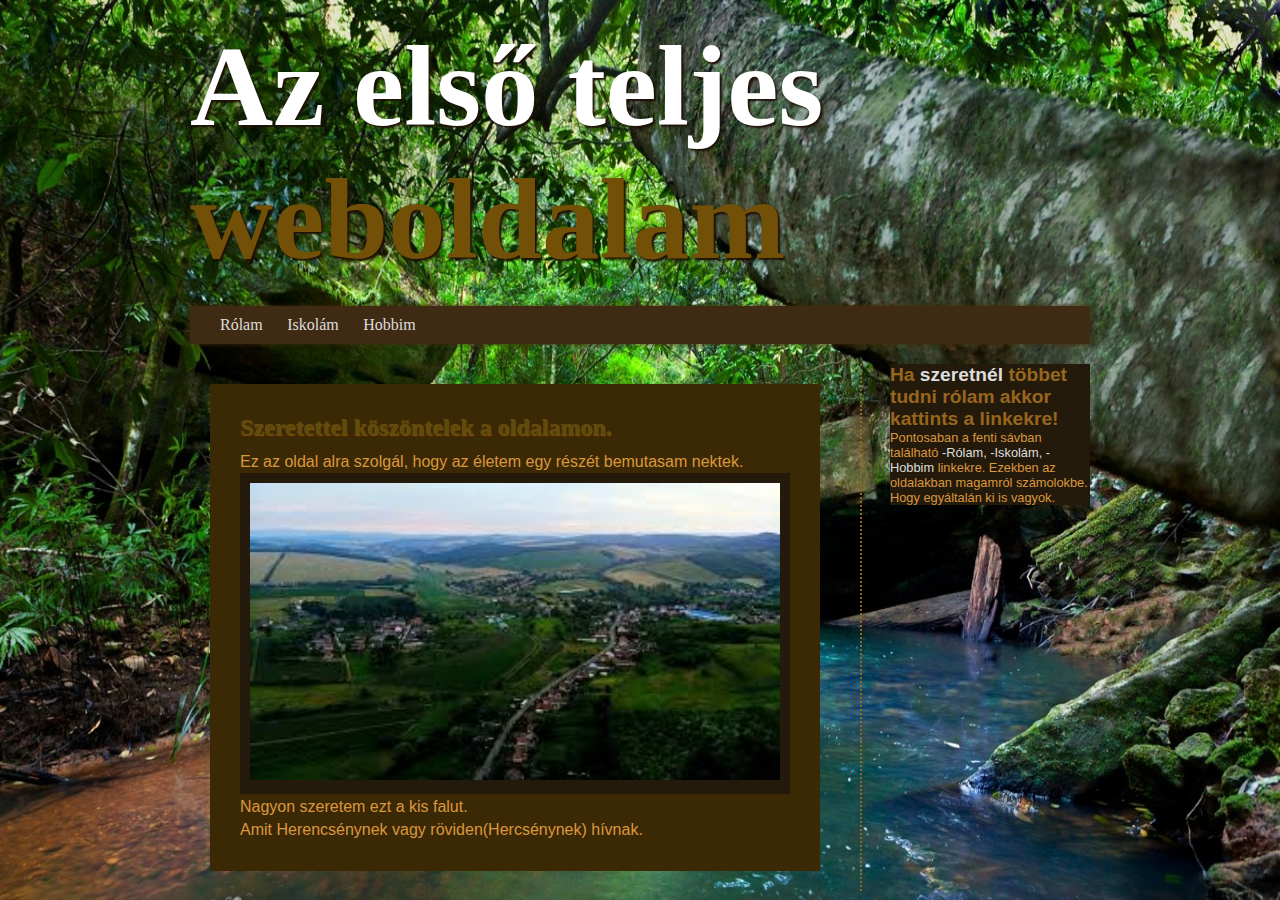
<file: index.html>
<!DOCTYPE html>
<html lang="en">
    <head>
        <title>MyWeb</title>
        <meta charset="utf-8">
        <meta name="viewport" content="width=device-width, initail-scale=1">
        <link rel="stylesheet" href="css/styles.css">
    </head>
    <body>
        <div id="wrapper"> 
            <header>
                <h1>Az első teljes <span>weboldalam</span></h1>
            </header>
            <nav>
                <a href="rolam.html">Rólam</a> 
                <a href="iskolam.html">Iskolám</a> 
                <a href="hobbim.html">Hobbim</a>        
            </nav>
            <section>
                <article>
                    <h1>Szeretettel köszöntelek a oldalamon.</h1>
                    <p>Ez az oldal alra szolgál, hogy az életem egy részét bemutasam nektek.</p>
                    <figure>
                      <img src="images/vilages.jpg" alt/>
                    </figure>
                    <p>Nagyon szeretem ezt a kis falut.<br>
                        Amit Herencsénynek vagy röviden(Hercsénynek) hívnak.
                    </p>
                </article>
            </section>
            <aside>
                <h2>Ha <span>szeretnél</span> többet tudni rólam akkor kattints a linkekre!</h2>
                <p>Pontosaban a fenti sávban található <span> -Rólam, -Iskolám, -Hobbim </span> linkekre.
                    Ezekben az oldalakban magamról számolokbe. Hogy egyáltalán ki is vagyok.
                </p>
                
                
                <div class="clear"></div>
            </aside>
        </div>
    </body>
</html>
</file>
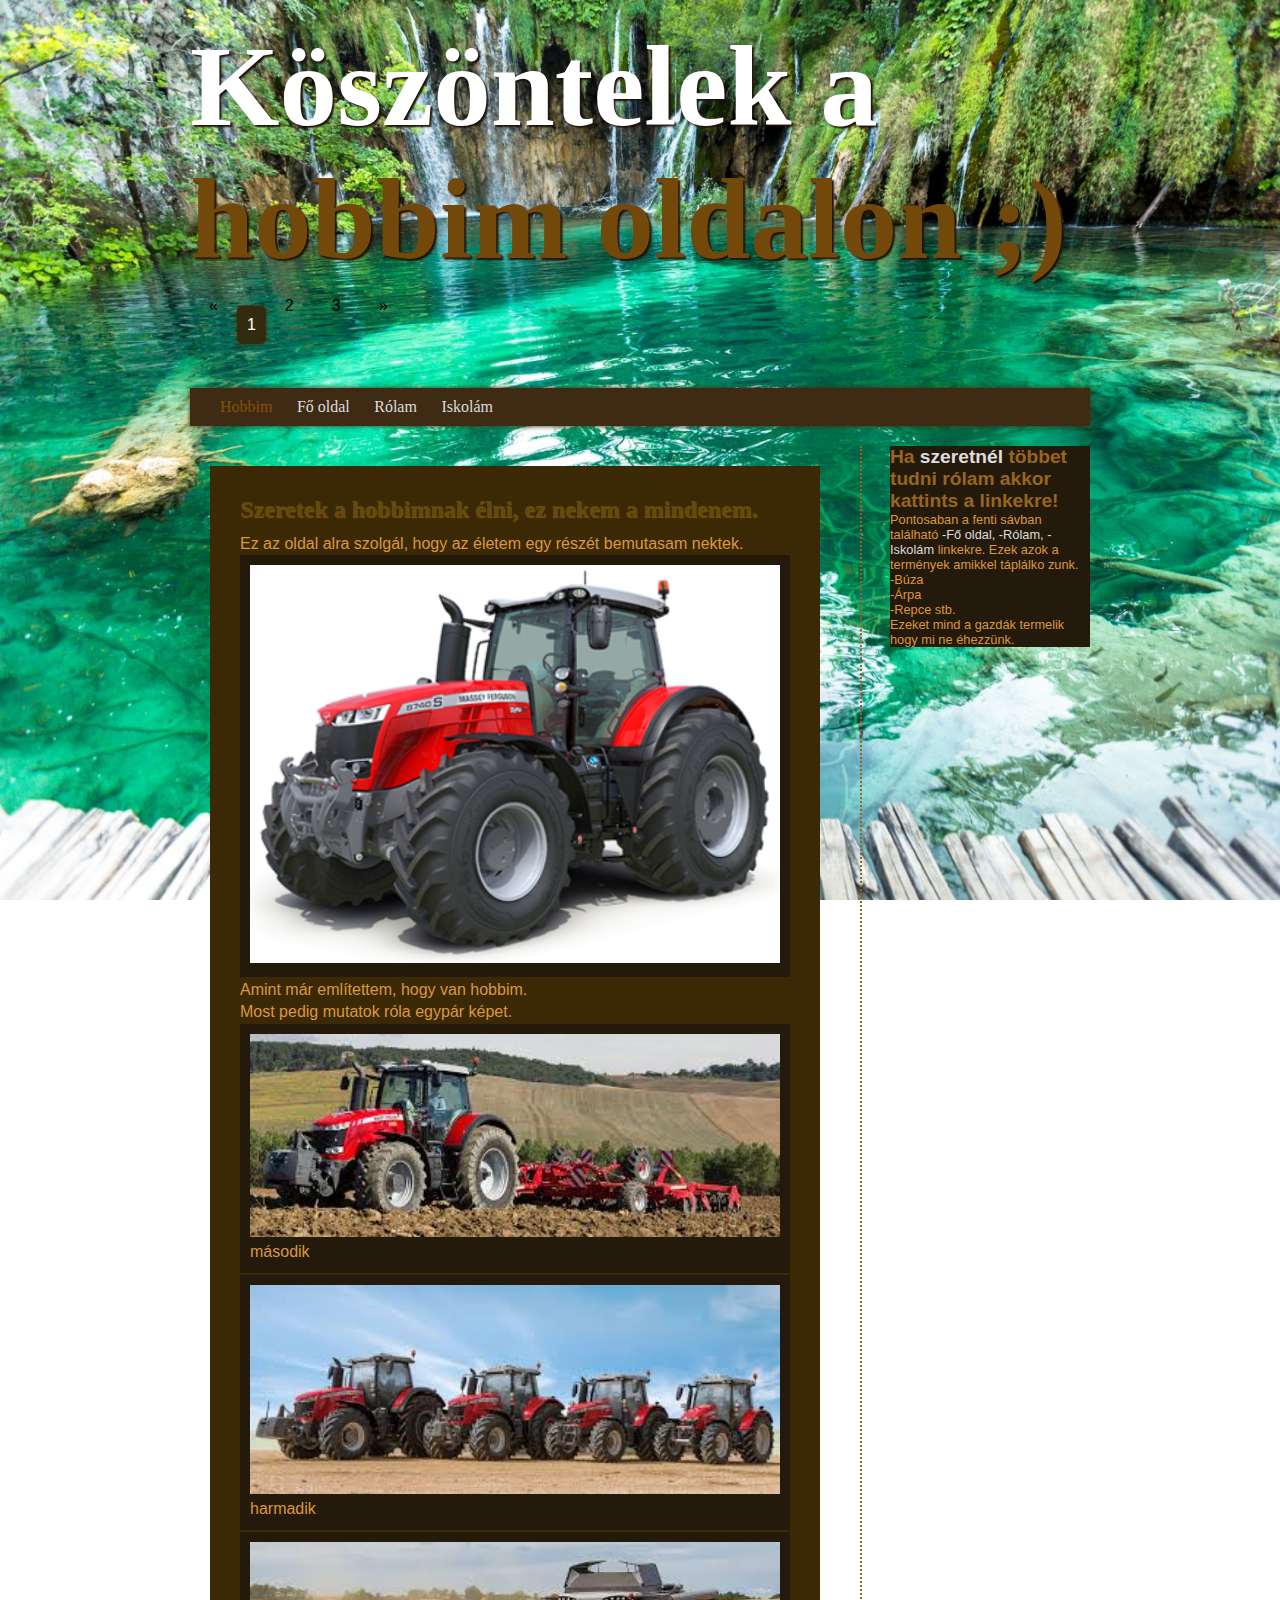
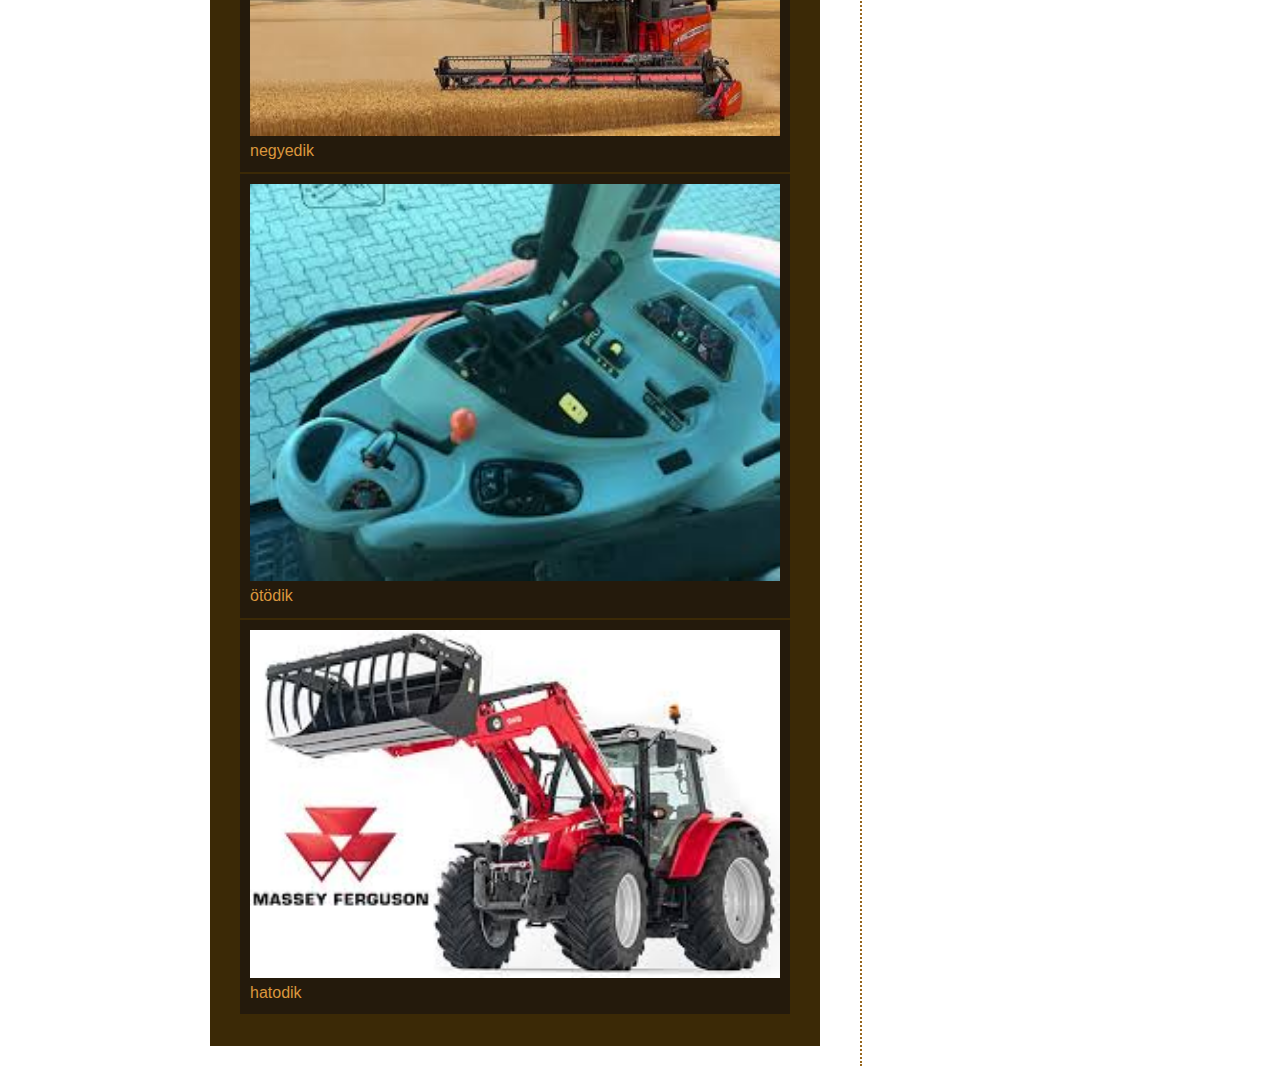
<file: hobbim.html>
<!DOCTYPE html>
<html lang="en">
    <head>
        <title>MyWeb</title>
        <meta charset="utf-8">
        <meta name="viewport" content="width=device-width, initail-scale=1">
        <link rel="stylesheet" href="css/stylesh.css">
        <script src="https://ajax.googleapis.com/ajax/libs/jquery/3.4.1/jquery.min.js"></script>
        <!-- jQuery kód ide:-->
        <script>
            $(document).ready(function(){
                $("article").hide();
                $("#a1").show();
                $("a").click(function(){
                    var nav = $(this).index();
                    $("a").removeClass("active");
                    $(this).addClass("active");
                    $("article").hide();
                    if(nav == 0){
                        $("#a1").show();
                    }
                    else if(nav == 4){
                        $("#a3").show();
                    }
                    else
                    $("#a"+(nav) + "").show();
                }

                );
            }

            );
        </script>
       
    </head>
    <body>
        <div id="wrapper"> 
            <header>
                <h1>Köszöntelek a <span>hobbim oldalon ;)</span></h1>
            </header>
            <div class="pagination">
                <a href="#">&laquo;</a>
                <a class="active" href="#">1</a>
                <a href="#">2</a>
                <a href="#">3</a>
                <a href="#">&raquo;</a>
            </div>
            <nav>
                <a href="#"><span>Hobbim</span></a>   
                <a href="index.html">Fő oldal</a>   
                <a href="rolam.html">Rólam</a> 
                <a href="iskolam.html">Iskolám</a>         
            </nav>
            <section>
                <article id="a1">
                    <h1>Szeretek a hobbimnak élni, ez nekem a mindenem.</h1>
                    <p>Ez az oldal alra szolgál, hogy az életem egy részét bemutasam nektek.</p>
                    <figure>
                      <img src="images/mf.jpg" alt/>
                    </figure>
                    <p>Amint már említettem, hogy van hobbim.<br>
                        Most pedig mutatok róla egypár képet.
                    </p>
                    
                    
                        
                            <figure>
                                <img src="images/mf1.jpg" alt/>
                                <p>második</p>
                            </figure>
                        
                            <figure>
                                <img src="images/mf2.jpg" alt/>
                                <p>harmadik</p>
                            </figure>
                        
                            <figure>
                                <img src="images/mf4.jpg" alt/>
                                <p>negyedik</p>
                            </figure>
                        
                            <figure>
                                <img src="images/mf5.jpg" alt/>
                                <p>ötödik</p>
                            </figure>
                        
                            <figure>
                                <img src="images/mf6.jpg" alt/>
                                <p>hatodik</p>
                            </figure>
                       
                        
                </article>
                <article id="a2">
                    <h1>Szeretném nektek bemutatni a kedvenc traktoromat.</h1>
                    <p>Ez a szerkezet igen nagy súlyokat képes mozgatni akár a földben akárcsak vontatva.</p>
                    <figure>
                      <img src="images/mf.jpg" alt/>
                    </figure>
                    <p>Nagyon egyszereű vezetni,de a kezelése igazi fejtörő.<br>
                        Annyira öszzetet mint egy pazül egy elem hiányzik nincs meg a teljes kép.
                    </p>
                </article>
                <article id="a3">
                    <h1>Szeretném nektek bemutatni a kedvenc kombájnomat.</h1>
                    <p>Ez a szerkezet takarítja be a már aratásra érett terményeket.</p>
                    <figure>
                      <img src="images/mf4.jpg" alt/>
                    </figure>
                    <p>Ennek a szerekezete már érdekesebbmás vele fordulni mint egy traktorral.<br>
                        Egy tipp ha még nem vezettél ilyet ne menny egyedül mert könnyen meg van a baj.<br>
                        A leírás oldalt található! ->.
                    </p>
                </article>
            </section>
            <aside>
                <h2>Ha <span>szeretnél</span> többet tudni rólam akkor kattints a linkekre!</h2>
                <p>Pontosaban a fenti sávban található <span> -Fő oldal, -Rólam, -Iskolám </span>linkekre.
                    Ezek azok a termények amikkel táplálko zunk.<br> -Búza <br> -Árpa <br> -Repce stb. <br> 
                    Ezeket mind a gazdák termelik hogy mi ne éhezzünk.
                </p>
                
                <div class="clear"></div>
            </aside>
        </div>
    </body>
</html>
</file>
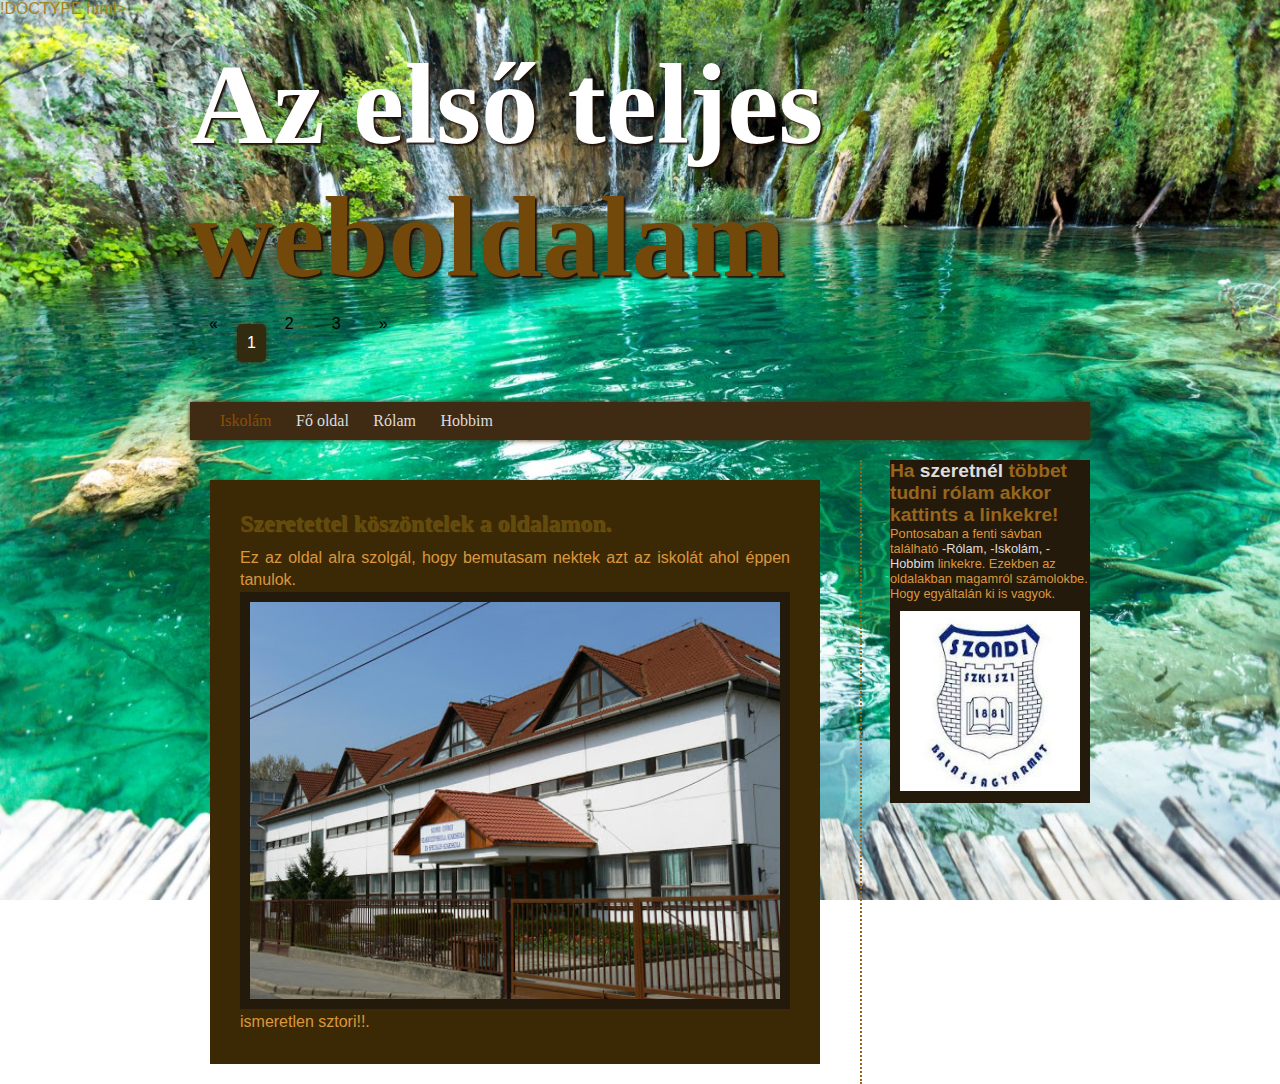
<file: iskolam.html>
!DOCTYPE html>
<html lang="en">
    <head>
        <title>MyWeb</title>
        <meta charset="utf-8">
        <meta name="viewport" content="width=device-width, initail-scale=1">
        <link rel="stylesheet" href="css/stylesh.css">
        <script src="https://ajax.googleapis.com/ajax/libs/jquery/3.4.1/jquery.min.js"></script>
        <!-- jQuery kód ide:-->
        <script>
            $(document).ready(function(){
                $("article").hide();
                $("#a1").show();
                $("a").click(function(){
                    var nav = $(this).index();
                    $("a").removeClass("active");
                    $(this).addClass("active");
                    $("article").hide();
                    if(nav == 0){
                        $("#a1").show();
                    }
                    else if(nav == 4){
                        $("#a3").show();
                    }
                    else
                    $("#a"+(nav) + "").show();
                }

                );
            }

            );
        </script>
    </head>
    <body>
        <div id="wrapper"> 
            <header>
                <h1>Az első teljes <span>weboldalam</span></h1>
            </header>
            <div class="pagination">
                <a href="#">&laquo;</a>
                <a class="active" href="#">1</a>
                <a href="#">2</a>
                <a href="#">3</a>
                <a href="#">&raquo;</a>
            </div>
            <nav>
                <a href="#"><span>Iskolám</span></a> 
                <a href="index.html">Fő oldal</a> 
                <a href="rolam.html">Rólam</a> 
                <a href="hobbim.html">Hobbim</a>        
            </nav>
            <section>
                <article id="a1">
                    <h1>Szeretettel köszöntelek a oldalamon.</h1>
                    <p>Ez az oldal alra szolgál, hogy bemutasam nektek azt az iskolát ahol éppen tanulok.</p>
                    <figure>
                      <img src="images/szondii.jpg" alt/>
                    </figure>
                    <p>ismeretlen sztori!!.
                    </p>
                </article>
                <article id="a2">
                    <h1>Szeretek a szondiba járni.</h1>
                    <figure>
                      <img src="images/szondisz.jpg" alt/>
                    </figure>
                    <p>A szobor elmaradhatatla kellek a sulinknak mert megemlékezünk Szondi Györgyről.<br>
                        Általában háron napos ez az esemény ilyenkor nincs tanítás.
                    </p>
                </article>
                <article id="a3">
                    <h1>Sokat tett az emberekért.</h1>
                    <p>Egy kis elbeszélés a Szondi György várkapitányról.</p>
                    <figure>
                      <img src="images/degely.jpg" alt/>
                    </figure>
                    <p>Valószínűleg nem volt nemesi származású, mezővárosi polgárcsalád sarja lehetett. Annak ellenére, hogy a neki címzett levelekben egregius a megszólítása, amelyet a 15. századtól a köznemesekre használnak, ez valószínűleg csak katonai rendfokozatára tekintettel történt, vagy esetleg személyesen ő szerzett nemességet. <br>
                        Esztergom és Nógrád várainak bevétele után Drégely vára az első végvári védővonalba került, és az intenzív török előrenyomulás megakadályozásának feladata várt rá. Ebben a helyzetben lett Szondy György a vár kapitánya. A vár ekkoriban az esztergomi érsek tulajdonában volt, aki kötelességének érezte a várvédők lehetőség szerint legmegfelelőbb ellátását.
                    </p>
                </article>
            </section>
            <aside>
                <h2>Ha <span>szeretnél</span> többet tudni rólam akkor kattints a linkekre!</h2>
                <p>Pontosaban a fenti sávban található<span> -Rólam, -Iskolám, -Hobbim </span>linkekre.
                    Ezekben az oldalakban magamról számolokbe. Hogy egyáltalán ki is vagyok.
                </p>
                <figure>
                    <img src="images/szondilo.jpg" alt/>
                  </figure>
                
                <div class="clear"></div>
            </aside>
        </div>
    </body>
</html>
</file>
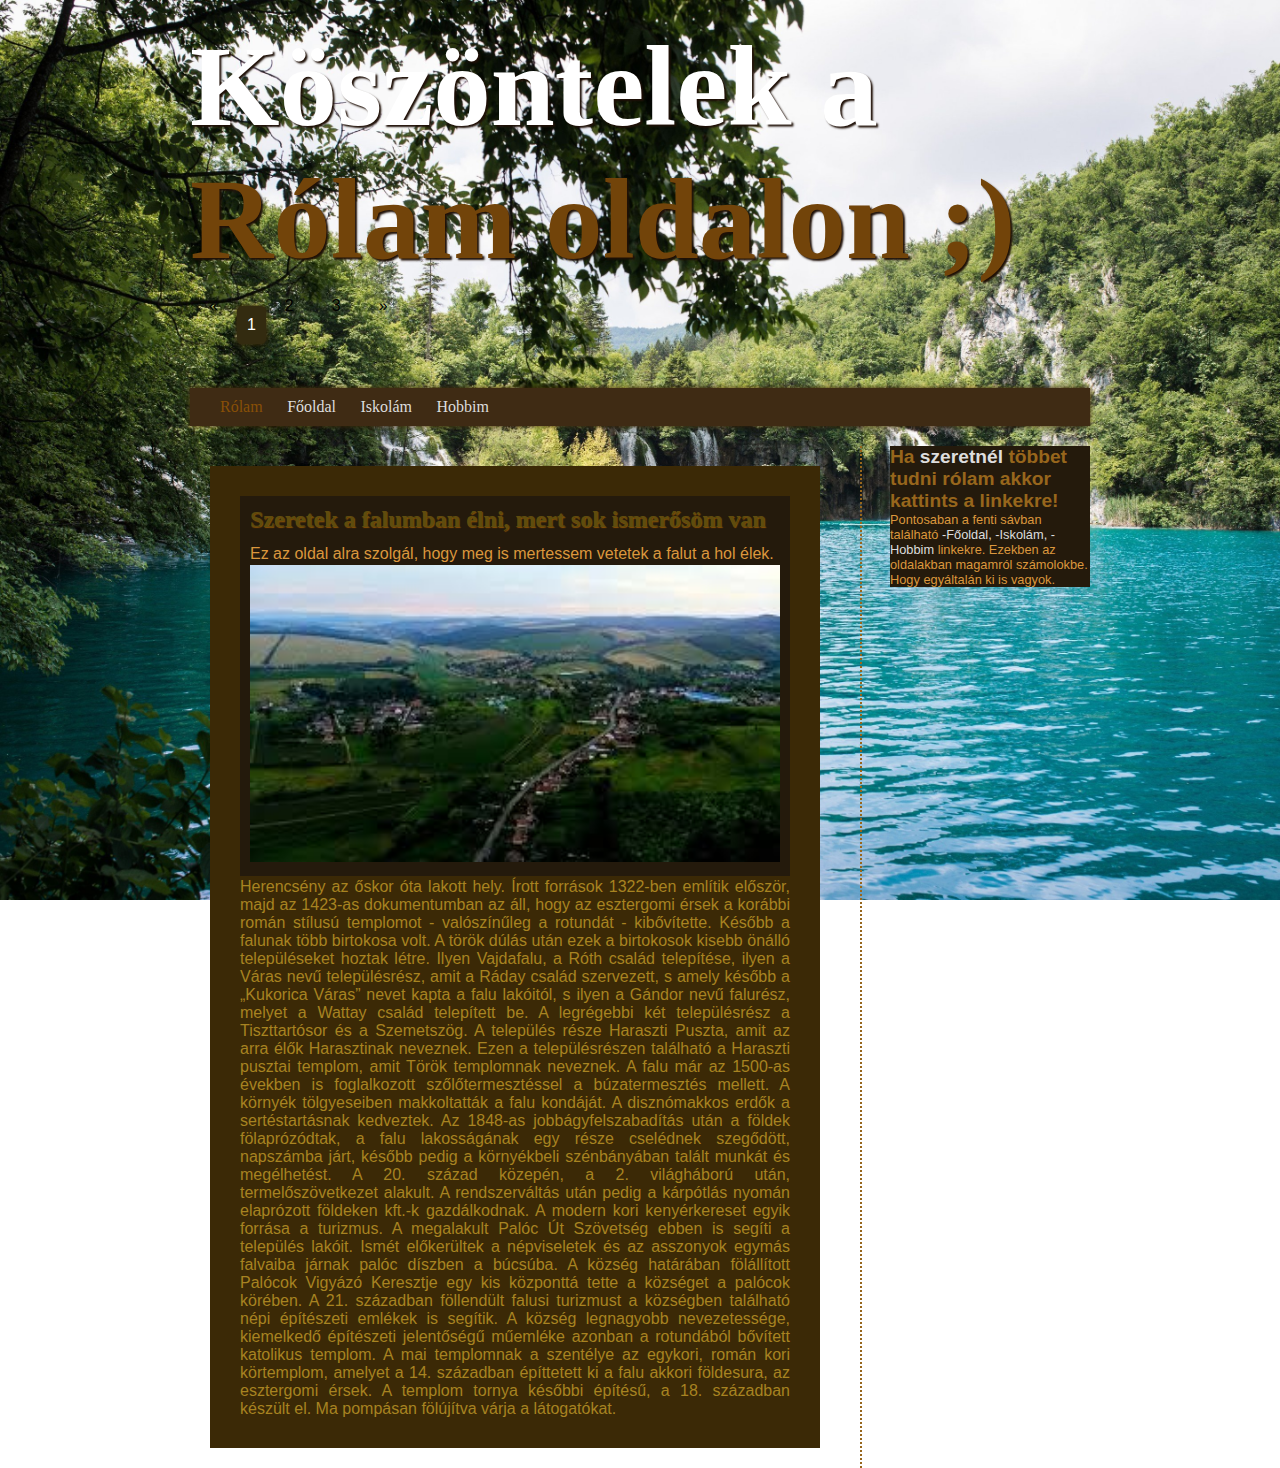
<file: rolam.html>
<!DOCTYPE html>
<html lang="en">
    <head>
        <title>MyWeb</title>
        <meta charset="utf-8">
        <meta name="viewport" content="width=device-width, initail-scale=1">
        <link rel="stylesheet" href="css/stylesr.css">
        <script src="https://ajax.googleapis.com/ajax/libs/jquery/3.4.1/jquery.min.js"></script>
        <!-- jQuery kód ide:-->
        <script>
            $(document).ready(function(){
                $("article").hide();
                $("#a1").show();
                $("a").click(function(){
                    var nav = $(this).index();
                    $("a").removeClass("active");
                    $(this).addClass("active");
                    $("article").hide();
                    if(nav == 0){
                        $("#a1").show();
                    }
                    else if(nav == 4){
                        $("#a3").show();
                    }
                    else
                    $("#a"+(nav) + "").show();
                }

                );
            }

            );
        </script>
    </head>
    <body>
        <div id="wrapper"> 
            <header>
                <h1>Köszöntelek a <span>Rólam oldalon ;)</span></h1>
            </header>
            <div class="pagination">
                <a href="#">&laquo;</a>
                <a class="active" href="#">1</a>
                <a href="#">2</a>
                <a href="#">3</a>
                <a href="#">&raquo;</a>
            </div>
            <nav>
                <a href="#"><span>Rólam</span></a>
                <a href="index.html">Főoldal</a> 
                <a href="iskolam.html">Iskolám</a> 
                <a href="hobbim.html">Hobbim</a>        
            </nav>
            <section>
                <article id="a1">
                    <figure>
                        <h1>Szeretek a falumban élni, mert sok ismerősöm van</h1>
                        <p>Ez az oldal alra szolgál, hogy meg is mertessem vetetek a falut a hol élek.</p>
                        <img src="images/vilages.jpg" alt/>
                    </figure>
                    Herencsény az őskor óta lakott hely. Írott források 1322-ben említik először, majd az 1423-as dokumentumban az áll, hogy az esztergomi érsek a korábbi román stílusú templomot - valószínűleg a rotundát - kibővítette. Később a falunak több birtokosa volt. A török dúlás után ezek a birtokosok kisebb önálló településeket hoztak létre. Ilyen Vajdafalu, a Róth család telepítése, ilyen a Váras nevű településrész, amit a Ráday család szervezett, s amely később a „Kukorica Váras” nevet kapta a falu lakóitól, s ilyen a Gándor nevű falurész, melyet a Wattay család telepített be. A legrégebbi két településrész a Tiszttartósor és a Szemetszög. A település része Haraszti Puszta, amit az arra élők Harasztinak neveznek. Ezen a településrészen található a Haraszti pusztai templom, amit Török templomnak neveznek.
                    A falu már az 1500-as években is foglalkozott szőlőtermesztéssel a búzatermesztés mellett. A környék tölgyeseiben makkoltatták a falu kondáját. A disznómakkos erdők a sertéstartásnak kedveztek. Az 1848-as jobbágyfelszabadítás után a földek fölaprózódtak, a falu lakosságának egy része cselédnek szegődött, napszámba járt, később pedig a környékbeli szénbányában talált munkát és megélhetést. A 20. század közepén, a 2. világháború után, termelőszövetkezet alakult. A rendszerváltás után pedig a kárpótlás nyomán elaprózott földeken kft.-k gazdálkodnak. A modern kori kenyérkereset egyik forrása a turizmus. A megalakult Palóc Út Szövetség ebben is segíti a település lakóit.
                    Ismét előkerültek a népviseletek és az asszonyok egymás falvaiba járnak palóc díszben a búcsúba. A község határában fölállított Palócok Vigyázó Keresztje egy kis központtá tette a községet a palócok körében.
                    A 21. században föllendült falusi turizmust a községben található népi építészeti emlékek is segítik. A község legnagyobb nevezetessége, kiemelkedő építészeti jelentőségű műemléke azonban a rotundából bővített katolikus templom. A mai templomnak a szentélye az egykori, román kori körtemplom, amelyet a 14. században építtetett ki a falu akkori földesura, az esztergomi érsek. A templom tornya későbbi építésű, a 18. században készült el. Ma pompásan fölújítva várja a látogatókat.
                </article>
                <article id="a2">
                    <figure>
                        <h1>Szeretek élni, mert sok mindent meg ismerek ami érdekel.</h1>
                        <p>Ez az oldal alra szolgál, hogy megmutasam azt ami éltet engem.</p>
                        <img src="images/myfoto.jpg" alt/>
                    </figure>
                    2003-ban szölettem Herencsényi lakos vagyok. Amióta az eszemet tudom a faluban élek és egy dolog kezdett el érdekelni.
                    A mezőgazdaság eddig is imádtam nézni a gépeket ahogyan dolgoznak a földeken, de a mai napokban már kisegítőként dolgozom a kft-ben a suli mellett.
                    A suliban az informatikát tanulom mert az a másik szenvedéjem.
                    Már szinte a gazdaság a hobbimá vált már többet tudokróla mint aki benne dolgozik.
                    Az informatikát azért választottam mert ezzel gyorsan sok pénzt keresni és ha felnövök szeretnék válalatot nyitni.
                </article>
                <article id="a3">
                    <figure>
                        <h1>Szeretek élni, mert sokat szeretek tanulni főleg azon a téren ami érdekel.</h1>
                        <p>Ez az oldal alra szolgál, hogy megmutasam azt ami érdekel engem és foglalkozom vele.</p>
                        <img src="images/myschool.jpg" alt/>
                    </figure>
                    
                    A sulival úgy vagyok mint a legtöbb gyerek minek van, meg hogy ez csak idő pocsékolásnak tűnik, de ez nem így van ahoz legyen valamilyen szakod nagyon sokat kell tanulnod ahoz hogy remek szakember legyél. 
                    <br>    
                    A tanulásra annyi időt fordítanák mint a hobbimra kitűnő tanuló lehetnék, de nem eszt teszem ezért nem a legjobbak ajegyeim.
                    Jó tanács fogadd meg tanulj amíg csak lehet.
                </article>
            </section>
            <aside>
                <h2>Ha <span>szeretnél</span> többet tudni rólam akkor kattints a linkekre!</h2>
                <p>Pontosaban a fenti sávban található <span> -Főoldal, -Iskolám, -Hobbim </span> linkekre.
                    Ezekben az oldalakban magamról számolokbe. Hogy egyáltalán ki is vagyok.
                </p>
                
                <div class="clear"></div>
            </aside>
        </div>
    </body>
</html>
</file>
<file: css/styles.css>
* {
    padding: 0;
    margin: 0;
    border: 0;

}
body {
    background: url('../images/hatter1.jpg');
    background-repeat: no-repeat;
    background-attachment: fixed;
    background-size: 100% 100%;
    font-family: arial;
    font-size: 100%;
    color: #a78321;

}

p{
    color: rgb(219, 151, 61);
}
p span{
    color: rgb(0, 0, 0);
}


a {
    color: #3b2f0e;

}
div.clear{
    clear:both;

}
div#wrapper{
    width:900px;
    margin:20px auto;

}
header{
    font-size: 360%;
    font-weight: bold;
    font-family: "trecbuchet MS";
    text-shadow: 2px 2px 2px #1f1007;
    color: white;

}
header span{
    color: rgb(114, 80, 8);
}
nav{
    padding:10px;
    margin:20px 0;
    color: #000;
    box-shadow: 0px 0px 5px #442c09;
    background: #3f2b14;
}
nav a{
    color:#ddd;
    margin:0 10px;
    text-decoration: none;
    font-family: "trecbuchet MS";
}
nav a span{
    color:#885007;
}

nav a:first-child{margin-left: 20px;}
nav a:hover{text-decoration: underline;}

section{
    width: 650px;
    float: left;
    margin:0 20px 0 0;
    padding: 0 20px 0 0;
    border-right: 2px dotted #97661c;
}
.pagination a{
    color: black;
    float: left;
    padding: 8px 16px;
    text-decoration: none;
    margin: 3px;
    border-radius: 5px;
}
.pagination{
    display: inline-block;

}
.pagination a.active{
    background-color: rgb(51, 43, 16);
    color: white;
    padding:10px;
    margin:20px 0;
    box-shadow: 0px 0px 5px #442c09;
}
article{
    background: rgb(59, 41, 6);
    padding: 30px;
    margin: 30px;
    text-align: justify;
    display: flexbox;
}

.pagination a:hover:not(.active) {background-color: #ddd;}

aside{
    background: #241a0c;
    width: 200px;
    float: right;
    font-size: 80%;
}
aside h2{  
    color: #97661c;
}
aside h2 span{
    color: #ddd;
}
aside p span{
    color: #ddd;
}

section article{
    margin: 20px;
}

section article h1{
    margin: 0 0 10px 0;
    font-size: 150%;
    color: #5f4c0e;
    text-shadow: 1px 1px 1px #885007;
    font-family: "trecbuchet MS";
}

section article p{
    text-align: justify;
    line-height: 140%;
    font-variant-alternates: 85%;
}

figure{
    background: #704013;
    background-color: #241a0c;
    padding: 10px;
    margin:0 0 2px 0;
}

figure img{
    max-width: 100%;
    min-width: 100%;
}


footer{
    width: 760px;
    margin: 20px auto;
    padding: 20px;
    background: rgba(23, 182, 9, 0.589);
    text-align: center;
}

footer a{
    margin: 0 15px;
}

@media only screen
and (min-width:482px)
and (max-width:800px)
{
    div#wrapper{width:600px}
    header{font-size: 320%;}
    section{width:408px}
    aside{width:150px}
    footer{width:506px}
}

@media only screen
and (min-width:320px)
and (max-width:480px)
{
    div#wrapper{width:400px}
    header{font-size: 200%;}
    section{width:408px; border:0; margin:0; padding:0;}
    aside{display:none}
    footer{width:360px}
}

@media only screen
and (min-width:240px)
and (max-width:320px)
{
    div#wrapper{width:300px}
    header{font-size: 100%; text-align: center}
    header span{display: block}
    nav{ text-align: center;}
    nav a{margin:0 3px }
    nav a:first-child{margin:0 3px }
    section{width: 300px; border:0; margin:0; padding:0; }
    aside{display:none}
    footer{display:none}
}
</file>
<file: css/stylesh.css>
* {
    padding: 0;
    margin: 0;
    border: 0;

}
body {
    background: url('../images/hatter3.jpg');
    background-repeat: no-repeat;
    background-attachment: fixed;
    background-size: 100% 100%;
    font-family: arial;
    font-size: 100%;
    color: #a78321;

}

p{
    color: rgb(219, 151, 61);
}
p span{
    color: black;
}


a {
    color: #3b2f0e;

}
div.clear{
    clear:both;

}
div#wrapper{
    width:900px;
    margin:20px auto;

}
header{
    font-size: 360%;
    font-weight: bold;
    font-family: "trecbuchet MS";
    text-shadow: 2px 2px 2px #1f1007;
    color: white;

}
header span{
    color: rgb(114, 73, 11);
}
nav{
    padding:10px;
    margin:20px 0;
    color: #000;
    box-shadow: 0px 0px 5px #442c09;
    background: #3f2b14;
}
nav a{
    color:#ddd;
    margin:0 10px;
    text-decoration: none;
    font-family: "trecbuchet MS";
}
nav a span{
    color:#885007;
}

nav a:first-child{margin-left: 20px;}
nav a:hover{text-decoration: underline;}

section{
    width: 650px;
    float: left;
    margin:0 20px 0 0;
    padding: 0 20px 0 0;
    border-right: 2px dotted #97661c;
}
.pagination a{
    color: black;
    float: left;
    padding: 8px 16px;
    text-decoration: none;
    margin: 3px;
    border-radius: 5px;
}
.pagination{
    display: inline-block;

}
.pagination a.active{
    background-color: rgb(51, 43, 16);
    color: white;
    padding:10px;
    margin:20px 0;
    box-shadow: 0px 0px 5px #442c09;
}
article{
    background: rgb(59, 41, 6);
    padding: 30px;
    margin: 30px;
    text-align: justify;
    display: flexbox;
}

.pagination a:hover:not(.active) {background-color: #ddd;}

aside{
    background: #241a0c;
    width: 200px;
    float: right;
    font-size: 80%;
}
aside h2{  
    color: #97661c;
}
aside h2 span{
    color: #ddd;
}
aside p span{
    color: #ddd;
}

section article{
    margin: 20px;
}

section article h1{
    margin: 0 0 10px 0;
    font-size: 150%;
    color: #5f4c0e;
    text-shadow: 1px 1px 1px #885007;
    font-family: "trecbuchet MS";
}

section article p{
    text-align: justify;
    line-height: 140%;
    font-variant-alternates: 85%;
}

figure{
    background: #704013;
    background-color: #241a0c;
    padding: 10px;
    margin:0 0 2px 0;
}

figure img{
    max-width: 100%;
    min-width: 100%;
}


footer{
    width: 760px;
    margin: 20px auto;
    padding: 20px;
    background: rgba(23, 182, 9, 0.589);
    text-align: center;
}

footer a{
    margin: 0 15px;
}

@media only screen
and (min-width:482px)
and (max-width:800px)
{
    div#wrapper{width:600px}
    header{font-size: 320%;}
    section{width:408px}
    aside{width:150px}
    footer{width:506px}
}

@media only screen
and (min-width:320px)
and (max-width:480px)
{
    div#wrapper{width:400px}
    header{font-size: 200%;}
    section{width:408px; border:0; margin:0; padding:0;}
    aside{display:none}
    footer{width:360px}
}

@media only screen
and (min-width:240px)
and (max-width:320px)
{
    div#wrapper{width:300px}
    header{font-size: 100%; text-align: center}
    header span{display: block}
    nav{ text-align: center;}
    nav a{margin:0 3px }
    nav a:first-child{margin:0 3px }
    section{width: 300px; border:0; margin:0; padding:0; }
    aside{display:none}
    footer{display:none}
}
</file>
<file: css/stylesr.css>
* {
    padding: 0;
    margin: 0;
    border: 0;

}
body {
    background: url('../images/hatter2.jpg');
    background-repeat: no-repeat;
    background-attachment: fixed;
    background-size: 100% 100%;
    font-family: arial;
    font-size: 100%;
    color: #a78321;

}

p{
    color: rgb(219, 151, 61);
}
p span{
    color: black;
}


a {
    color: #3b2f0e;

}
div.clear{
    clear:both;

}
div#wrapper{
    width:900px;
    margin:20px auto;

}
header{
    font-size: 360%;
    font-weight: bold;
    font-family: "trecbuchet MS";
    text-shadow: 2px 2px 2px #1f1007;
    color: white;

}
header span{
    color: rgb(114, 68, 10);
}
nav{
    padding:10px;
    margin:20px 0;
    color: #000;
    box-shadow: 0px 0px 5px #442c09;
    background: #3f2b14;
}
nav a{
    color:#ddd;
    margin:0 10px;
    text-decoration: none;
    font-family: "trecbuchet MS";
}
nav a span{
    color:#885007;
}

nav a:first-child{margin-left: 20px;}
nav a:hover{text-decoration: underline;}

section{
    width: 650px;
    float: left;
    margin:0 20px 0 0;
    padding: 0 20px 0 0;
    border-right: 2px dotted #97661c;
}
.pagination a{
    color: black;
    float: left;
    padding: 8px 16px;
    text-decoration: none;
    margin: 3px;
    border-radius: 5px;
}
.pagination{
    display: inline-block;

}
.pagination a.active{
    background-color: rgb(51, 43, 16);
    color: white;
    padding:10px;
    margin:20px 0;
    box-shadow: 0px 0px 5px #442c09;
}
article{
    background: rgb(59, 41, 6);
    padding: 30px;
    margin: 30px;
    text-align: justify;
    display: flexbox;
}

.pagination a:hover:not(.active) {background-color: #ddd;}

aside{
    background: #241a0c;
    width: 200px;
    float: right;
    font-size: 80%;
}
aside h2{  
    color: #97661c;
}
aside h2 span{
    color: #ddd;
}
aside p span{
    color: #ddd;
}

section article{
    margin: 20px;
}

section article h1{
    margin: 0 0 10px 0;
    font-size: 150%;
    color: #5f4c0e;
    text-shadow: 1px 1px 1px #885007;
    font-family: "trecbuchet MS";
}

section article p{
    text-align: justify;
    line-height: 140%;
    font-variant-alternates: 85%;
}

figure{
    background: #704013;
    background-color: #241a0c;
    padding: 10px;
    margin:0 0 2px 0;
}

figure img{
    max-width: 100%;
    min-width: 100%;
}


footer{
    width: 760px;
    margin: 20px auto;
    padding: 20px;
    background: rgba(23, 182, 9, 0.589);
    text-align: center;
}

footer a{
    margin: 0 15px;
}

@media only screen
and (min-width:482px)
and (max-width:800px)
{
    div#wrapper{width:600px}
    header{font-size: 320%;}
    section{width:408px}
    aside{width:150px}
    footer{width:506px}
}

@media only screen
and (min-width:320px)
and (max-width:480px)
{
    div#wrapper{width:400px}
    header{font-size: 200%;}
    section{width:408px; border:0; margin:0; padding:0;}
    aside{display:none}
    footer{width:360px}
}

@media only screen
and (min-width:240px)
and (max-width:320px)
{
    div#wrapper{width:300px}
    header{font-size: 100%; text-align: center}
    header span{display: block}
    nav{ text-align: center;}
    nav a{margin:0 3px }
    nav a:first-child{margin:0 3px }
    section{width: 300px; border:0; margin:0; padding:0; }
    aside{display:none}
    footer{display:none}
}
</file>
